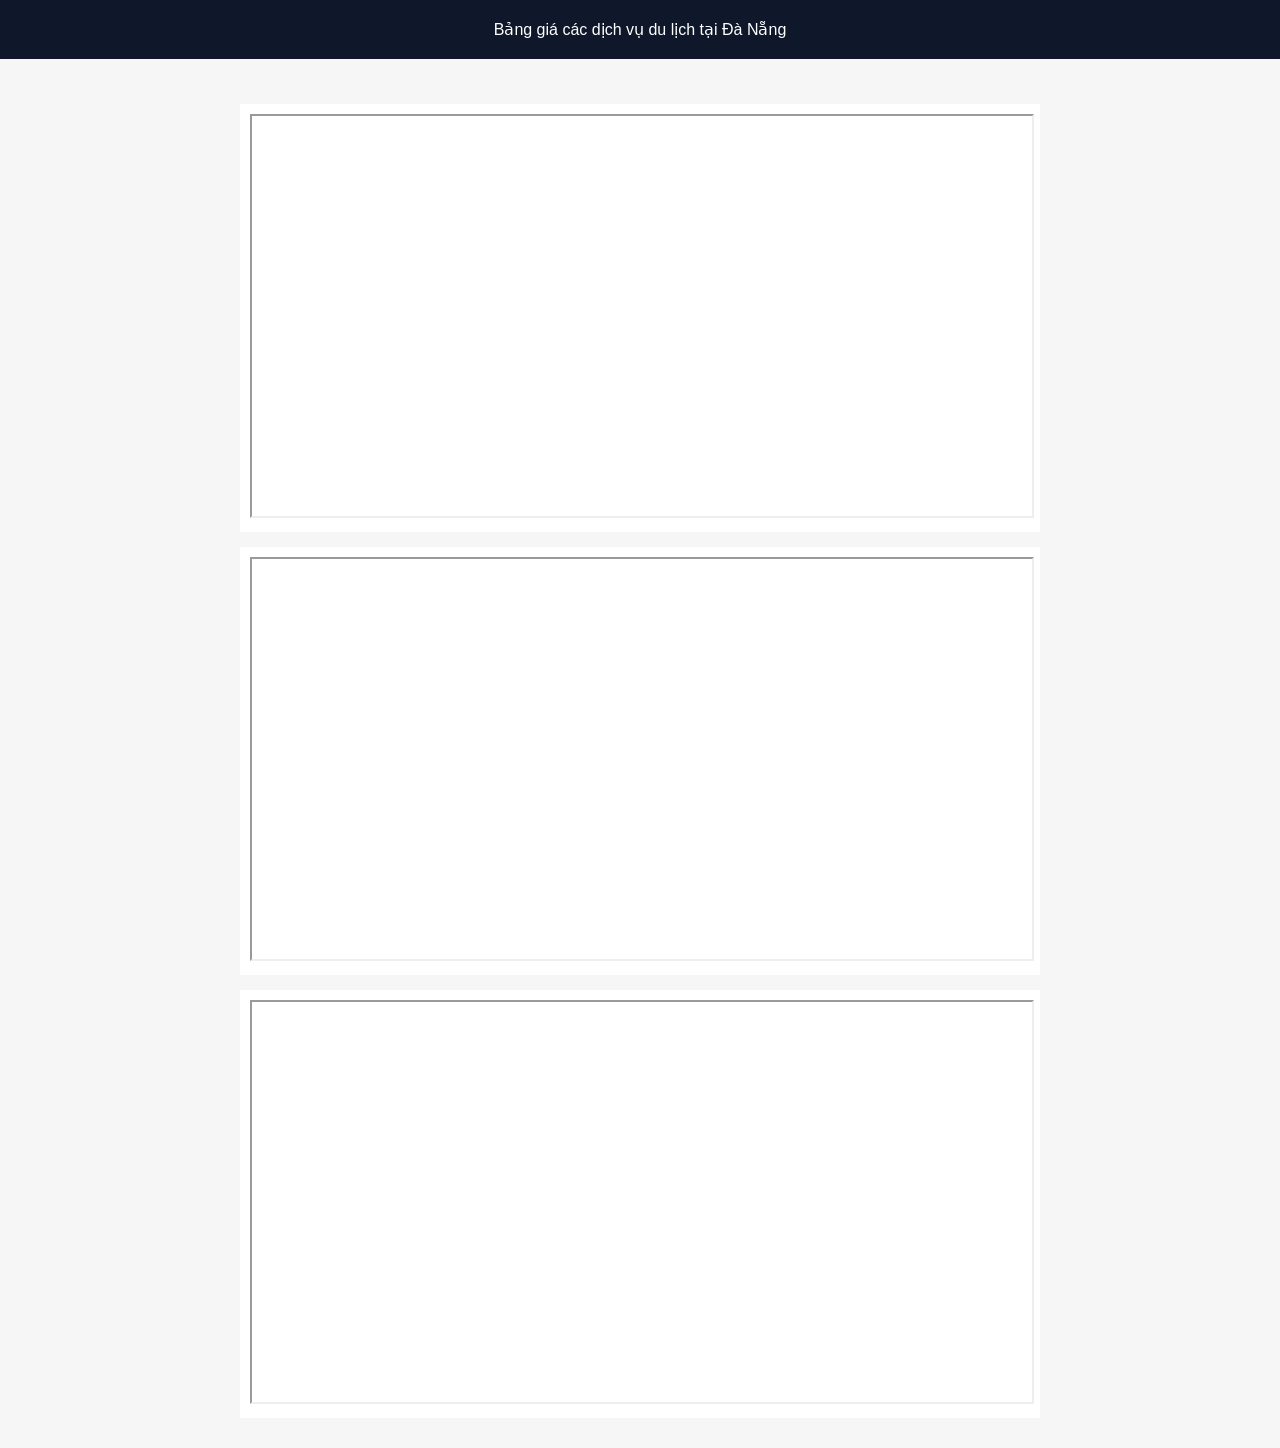
<file: index.html>
<!DOCTYPE html>
<html lang="vi">
<head>
  <meta charset="UTF-8">
  <title>Bảng giá các dịch vụ du lịch tại Đà Nẵng</title>

  <style>
    body { font-family: Arial; margin:0; background:#f6f6f6; }
    header { background:#0f172a; color:white; padding:20px; text-align:center; }
    .container { max-width:800px; margin:20px auto; padding:10px; }
    .video { background:white; margin-top:15px; padding:10px; }
    iframe { width:100%; height:400px; }
  </style>
</head>

<body>

<header>
  Bảng giá các dịch vụ du lịch tại Đà Nẵng
</header>

<div class="container" id="list"></div>

<script>
async function load(){
  const res = await fetch("./data.json");
  const data = await res.json();

  const list = document.getElementById("list");

  data.forEach(id => {
    const div = document.createElement("div");
    div.className = "video";
    div.innerHTML = `
      <iframe src="https://www.youtube.com/embed/${id}" allowfullscreen></iframe>
    `;
    list.appendChild(div);
  });
}

load();
</script>

</body>
</html>
</file>
